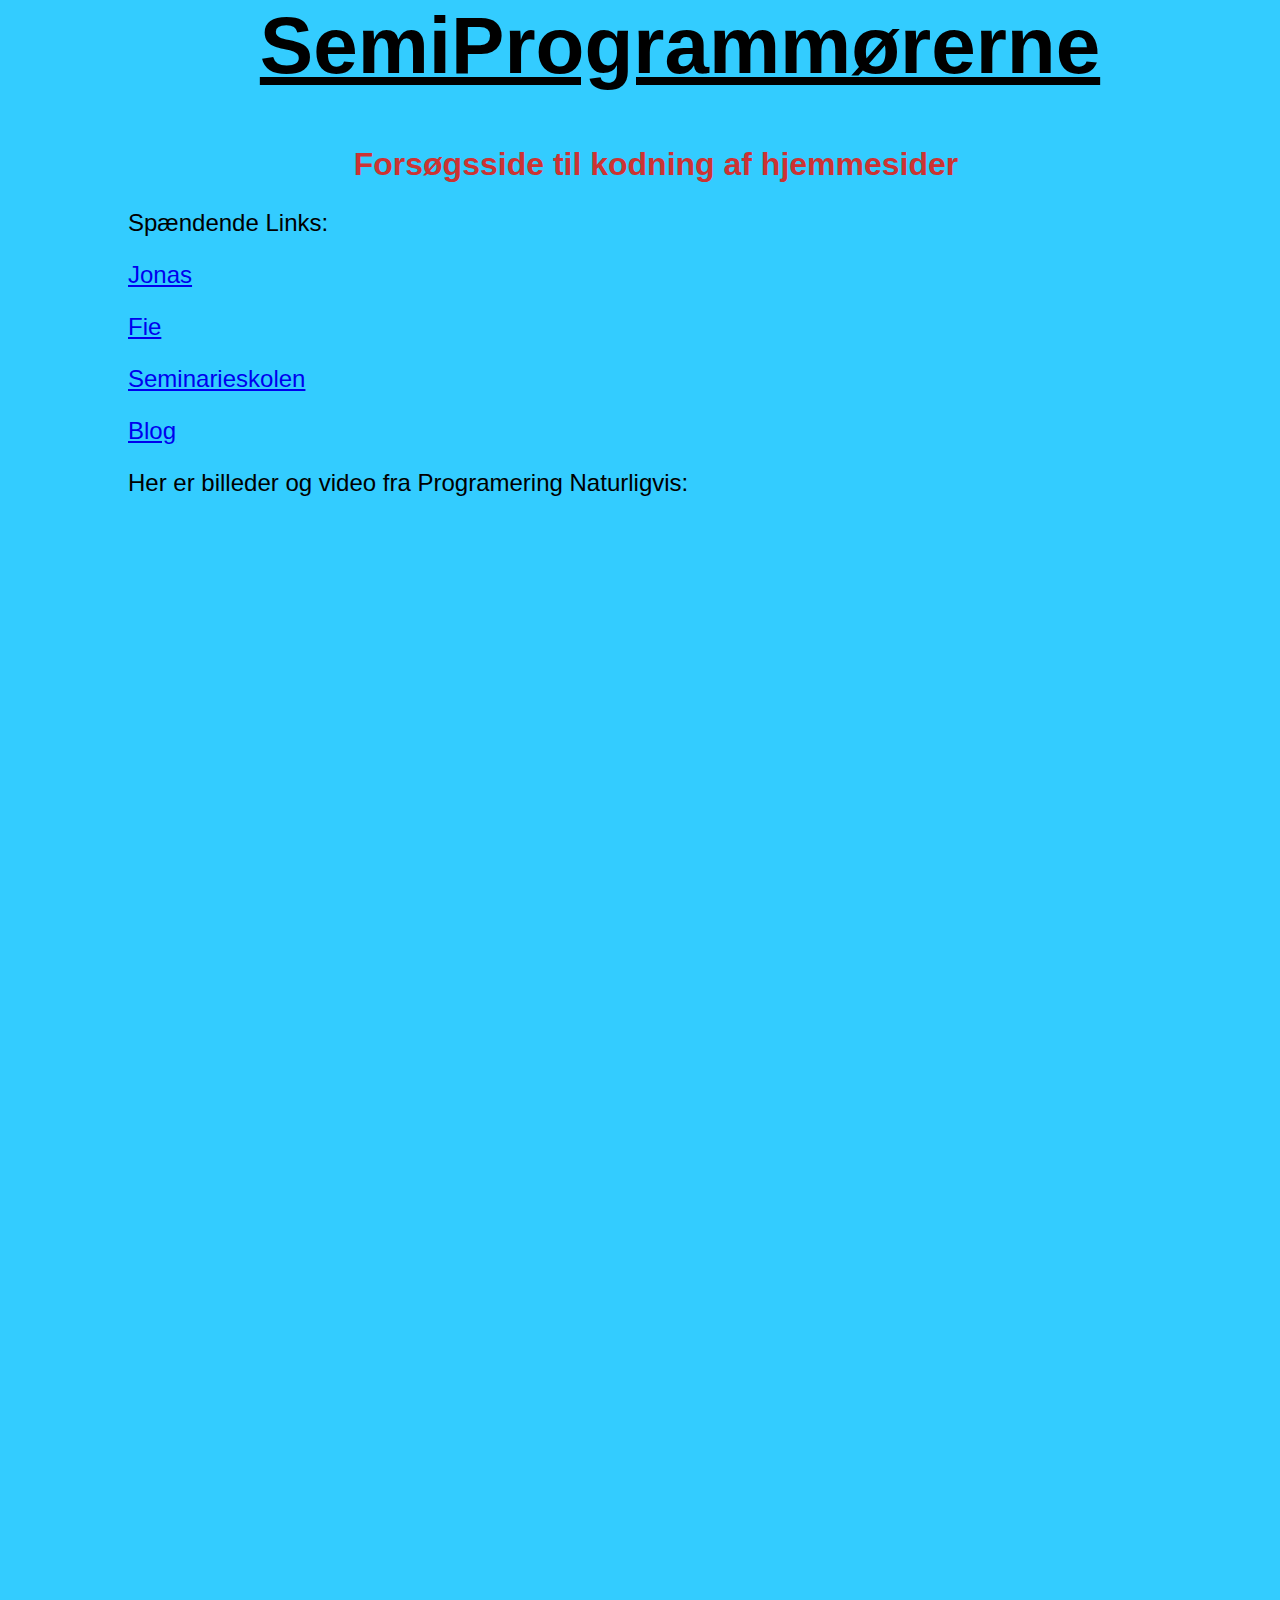
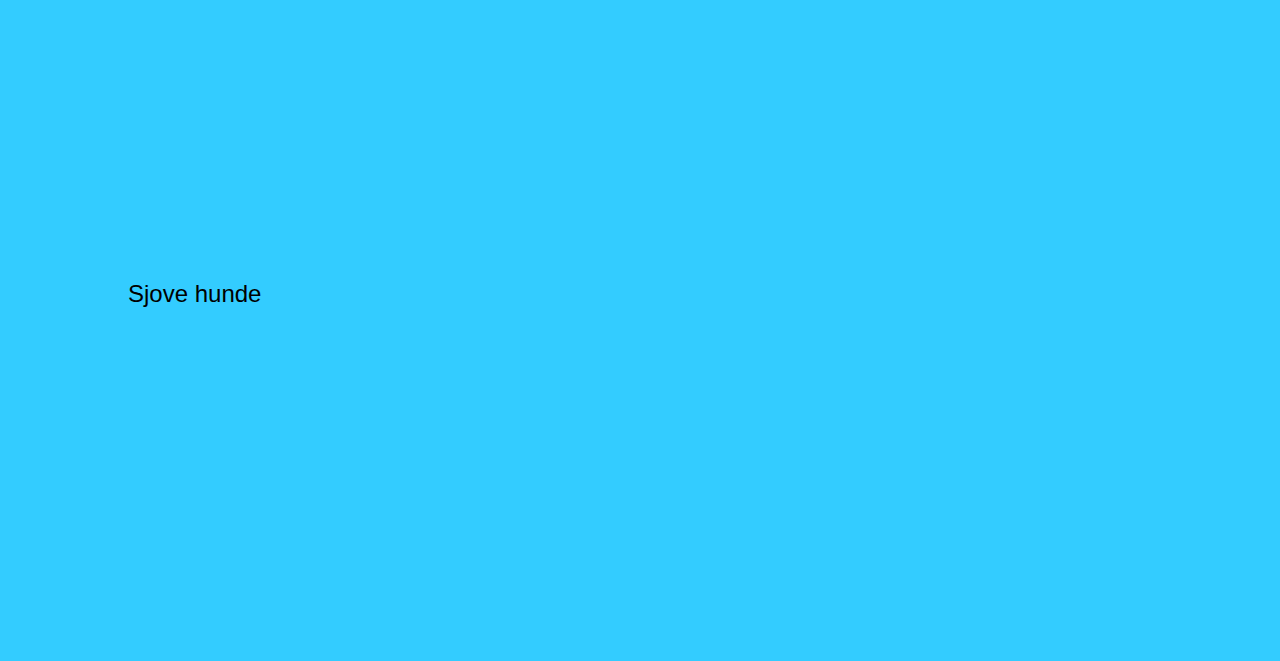
<file: index.html>
<html>
	<head>
		<title>SemiProgrammørerne</title>
		<meta charset="UTF-8" />
		<link rel="stylesheet" type="text/css" href="style.css"/>
	</head>
	<body>
		<h1><center>SemiProgrammørerne<center></h1>
		<h2><center>Forsøgsside til kodning af hjemmesider<center></h2>
		<p>Spændende Links:</p>
		<p><a href="Jonas.html">Jonas</a></p>
		<p><a href="Fie.html">Fie</a></p>
		<p><a href="http://seminarieskolen.dk/index.php/da/">Seminarieskolen</a></p>
		<p><a href="http://semiprogrammoererne.blogspot.dk/?zx=a6035eeccc9d5ec3">Blog</a></p>
		<p>Her er billeder og video fra Programering Naturligvis:</p>
		<div style="position:relative;height:0;padding-bottom:56.25%"><iframe src="https://www.youtube.com/embed/oeUG7fUSZ88?ecver=2" width="640" height="360" frameborder="0" style="position:absolute;width:100%;height:100%;left:0" allowfullscreen></iframe></div>
		<div style="position:relative;height:0;padding-bottom:75.0%"><iframe src="https://www.youtube.com/embed/-JV3lpS82v0?ecver=2" width="480" height="360" frameborder="0" style="position:absolute;width:100%;height:100%;left:0" allowfullscreen></iframe></div>
		<p>Sjove hunde<p>
		<iframe width="560" height="315" src="https://www.youtube.com/embed/nkECs8ISfGs" frameborder="0" allowfullscreen></iframe>
	</body>
</html>
</file>
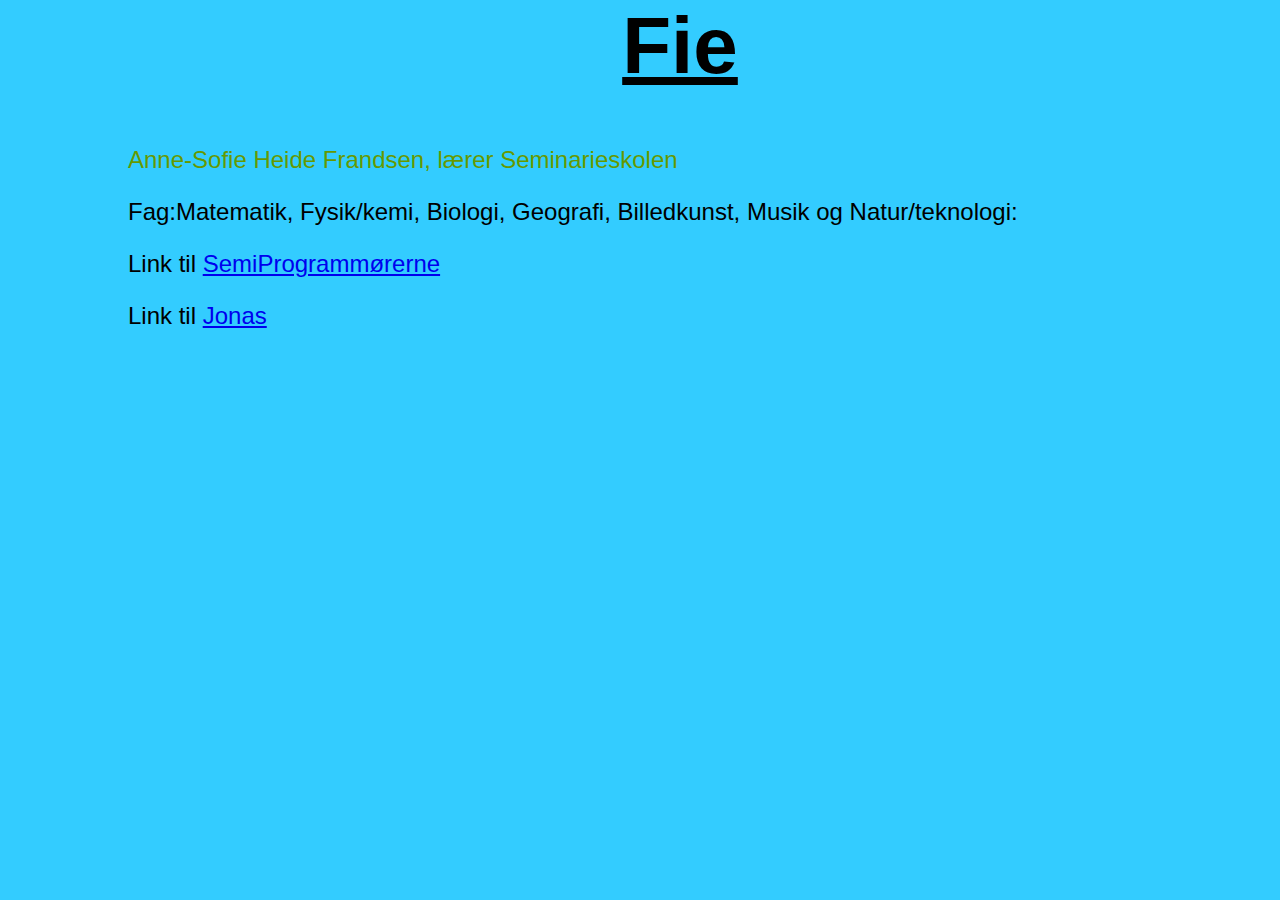
<file: Fie.html>
<html>
	<head>
		<title>Fie</title>
		<meta charset="UTF-8" />
		<link rel="stylesheet" type="text/css" href="style.css"/>
	</head>
	<body>
		<h1><center>Fie<center></h1>
		<p id="p1">Anne-Sofie Heide Frandsen, lærer Seminarieskolen</p>
		<p>Fag:Matematik, Fysik/kemi, Biologi, Geografi, Billedkunst, Musik og Natur/teknologi:</p>
		<p>Link til <a href="/">SemiProgrammørerne</a></p>
		<p>Link til <a href="Jonas.html">Jonas</a></p>
	</body>
</html>
</file>
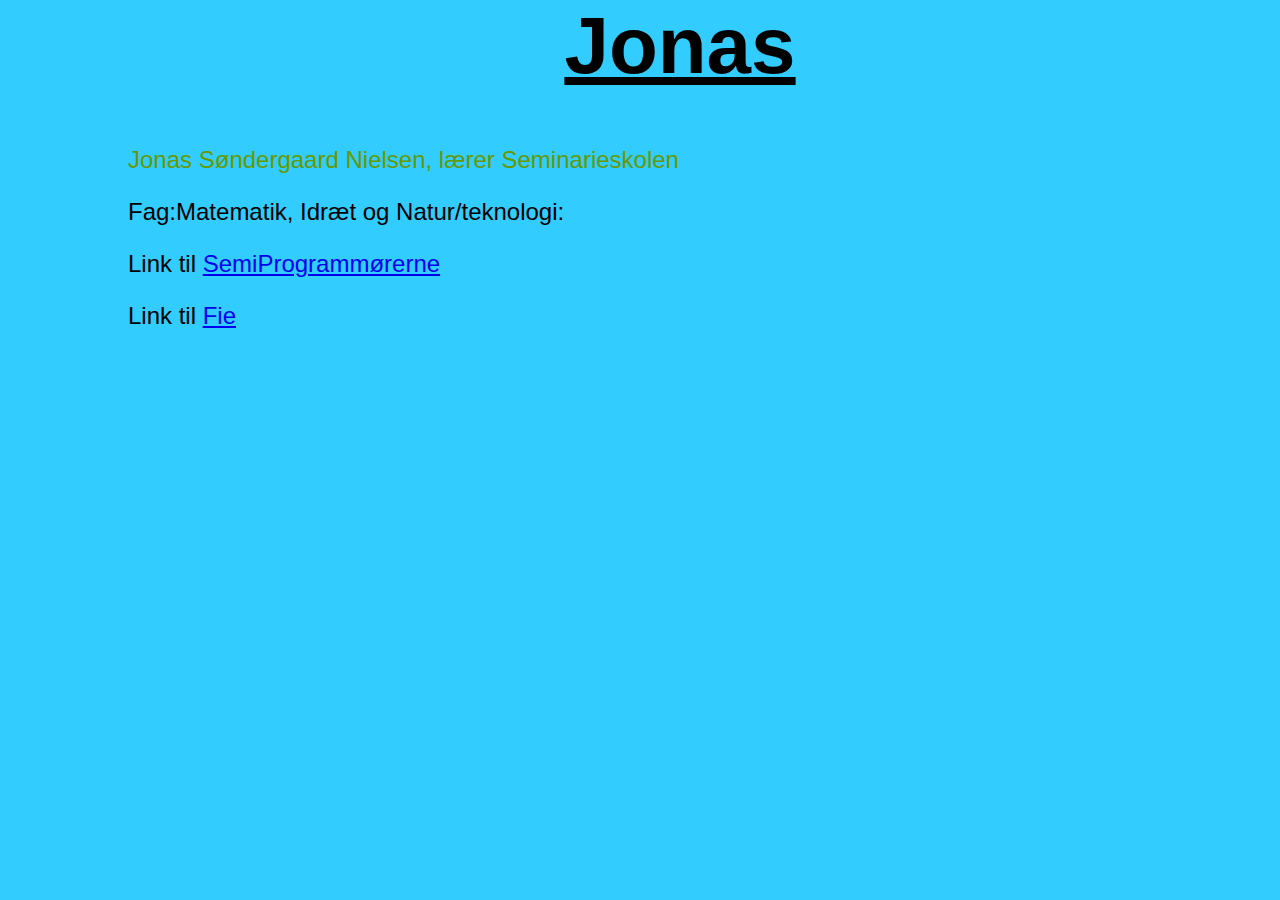
<file: Jonas.html>
<html>
	<head>
		<title>Jonas</title>
		<meta charset="UTF-8" />
		<link rel="stylesheet" type="text/css" href="style.css"/>
	</head>
	<body>
		<h1><center>Jonas<center></h1>
		<p id="p1">Jonas Søndergaard Nielsen, lærer Seminarieskolen</p>
		<p>Fag:Matematik, Idræt og Natur/teknologi:</p>
		<p>Link til <a href="/">SemiProgrammørerne</a></p>
		<p>Link til <a href="Fie.html">Fie</a></p>
	</body>
</html>
</file>
<file: style.css>
body {
	background-color: #33CCFF;
	font-family: Arial;
	max-width: 1024px;
	Margin: 0 auto;
}

h1 {
	color: #000000;
	text-decoration: underline;
	padding-left: 1em;
	font-size:500%;
}

h2 {
	color: #CC3333;
	padding-left: 1em;
	font-size:200%;
}
p {
	margin-bottom: 0.6em;
	font-size:150%;
}

p#p1 {
	color: #690;
}

div.box {
	border: 1px solid gray;
	padding: 0.5em;
	margin: 0.5em;
	width: 50%;
	box-shadow: 5px 5px 5px gray;
}

.right {
	float: right;
}

.left {
	float: left;
}
</file>
